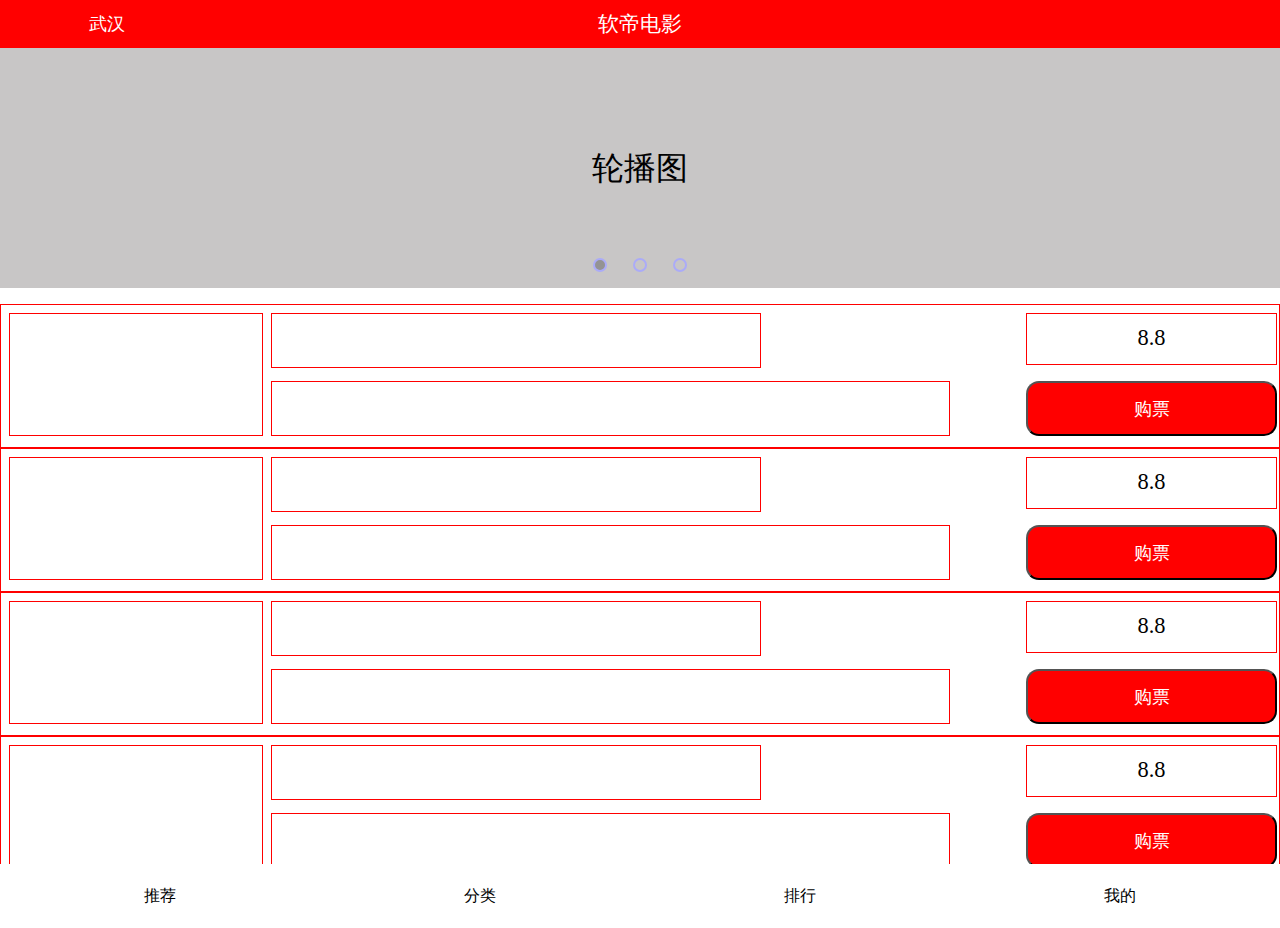
<file: index.html>
<!DOCTYPE html>
<html lang="en">

<head>
  <meta charset="UTF-8">
  <meta http-equiv="X-UA-Compatible" content="IE=edge">
  <meta name="viewport" content="width=device-width, initial-scale=1.0">
  <title>Document</title>
  <link rel="stylesheet" href="./css/index.css">
  <link rel="stylesheet" href="//at.alicdn.com/t/c/font_4029958_s352e7zcv3h.css">
</head>

<body>
  <div class="head flex-row">
    <div class="dizhi">武汉</div>
    <div class="name">软帝电影</div>
    <div class="search"><span class="iconfont icon-search"></span></div>
  </div>
  <div class="banner">
    <div class="banner_body">
      轮播图
    </div>
    <ul class="banner_ul flex-row">
      <li class="you"></li>
      <li></li>
      <li></li>
    </ul>
  </div>
  <div class="body">
    <script>
      for(let i = 0; i < 5; i++){
      document.write(`
        <div class="card flex-row">
          <div class="card_img"></div>
          <div class="card_body flex-column">
          <div class="card_name"></div>
          <div class="card_text"></div>
          </div>
          <div class="card_xinxi flex-column">
            <div class="card_fen">8.8</div>
            <button class="card_btn">购票</button>
          </div>
        </div>
      `)
      }
    </script>
  </div>
  <div class="foot">
    <div class="tab">
      <ul>
        <li><span class="tab_icon iconfont icon-tuijian"></span><span>推荐</span></li>
        <li><span class="tab_icon iconfont icon-fenlei"></span><span>分类</span></li>
        <li><span class="tab_icon iconfont icon-paixing"></span><span>排行</span></li>
        <li><span class="tab_icon iconfont icon-wode"></span><span>我的</span></li>
      </ul>
    </div>
  </div>
</body>

</html>
</file>
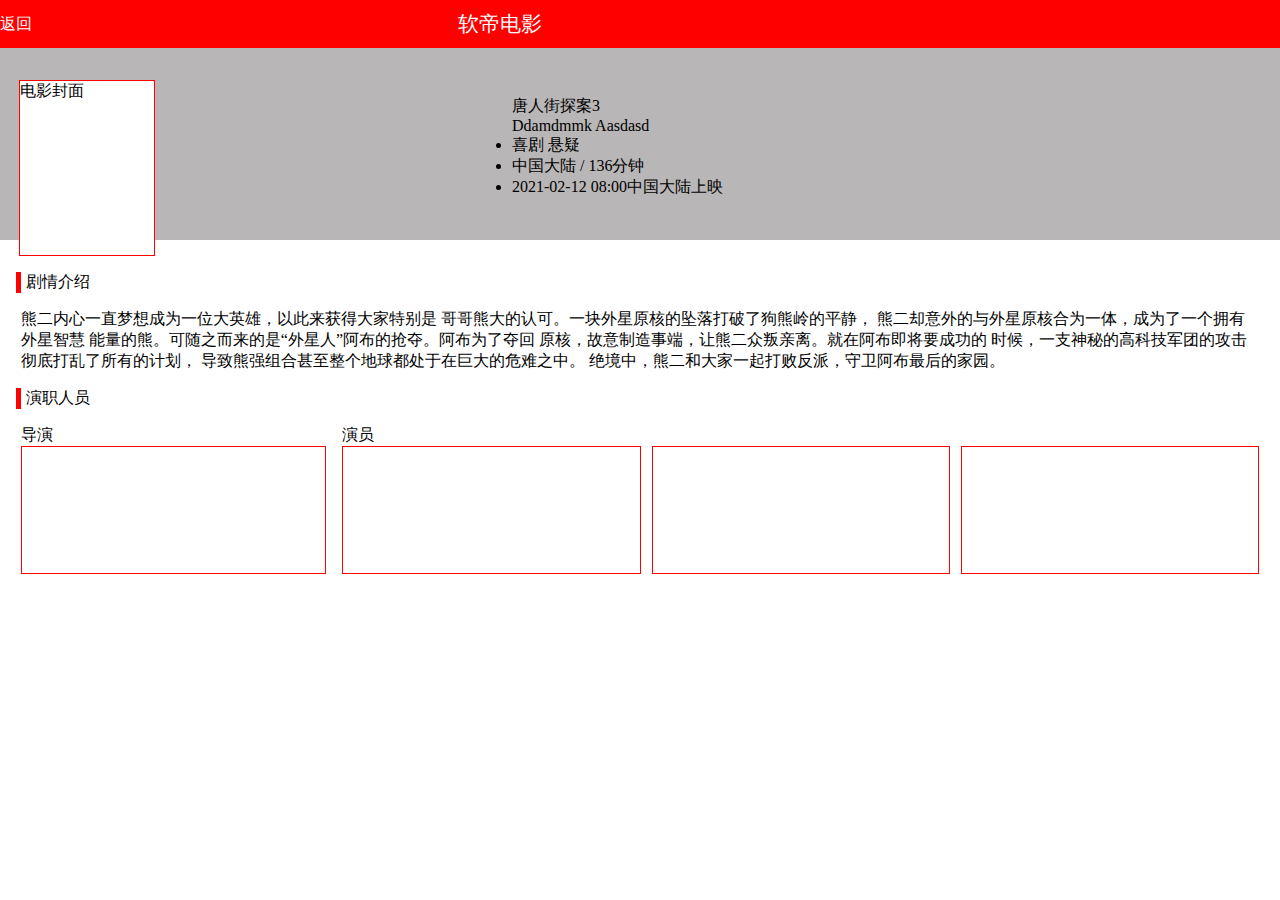
<file: detail.html>
<!DOCTYPE html>
<html lang="en">
<head>
  <meta charset="UTF-8">
  <meta http-equiv="X-UA-Compatible" content="IE=edge">
  <meta name="viewport" content="width=device-width, initial-scale=1.0">
  <title>Document</title>
  <link rel="stylesheet" href="./css/detail.css">
  <link rel="stylesheet" href="//at.alicdn.com/t/c/font_4029958_yrv21vmy9c.css">
</head>
<body>
  <div class="head flex-row">
    <div class="hui">
      <span class="iconfont icon-zuojiantou"></span>
      返回
    </div>
    <div class="name">软帝电影</div>
    <div class="none"></div>
  </div>
  <div class="banner">
    <div class="banner_body">
      <ul class="flex-column">
        <li style="list-style: none;">唐人街探案3</li>
        <li style="list-style: none;">Ddamdmmk Aasdasd</li>
        <li>喜剧 悬疑</li>
        <li>中国大陆 / 136分钟</li>
        <li>2021-02-12 08:00中国大陆上映</li>
      </ul>
    </div>
    <div class="banner_img">电影封面</div>
  </div>
  <div class="body">
    <div class="juqing">
      <div class="juqing_head flex-row"><div class="shu"></div>剧情介绍</div>
      <div class="juqing_body">
        熊二内心一直梦想成为一位大英雄，以此来获得大家特别是
        哥哥熊大的认可。一块外星原核的坠落打破了狗熊岭的平静，
        熊二却意外的与外星原核合为一体，成为了一个拥有外星智慧
        能量的熊。可随之而来的是“外星人”阿布的抢夺。阿布为了夺回
        原核，故意制造事端，让熊二众叛亲离。就在阿布即将要成功的
        时候，一支神秘的高科技军团的攻击彻底打乱了所有的计划，
        导致熊强组合甚至整个地球都处于在巨大的危难之中。
        绝境中，熊二和大家一起打败反派，守卫阿布最后的家园。
      </div>
    </div>
    <div class="renyuan">
      <div class="renyuan_head flex-row"><div class="shu"></div>演职人员</div>
      <div class="renyuan_body flex-row">
        <div class="dao">
          导演
          <ul class="flex-row">
            <li></li>
          </ul>
        </div>
        <div class="puton">
          演员
          <ul class="flex-row">
            <li></li>
            <li></li>
            <li></li>
          </ul>
        </div>
      </div>
    </div>
  </div>
</body>
</html>
</file>
<file: css/index.css>
* {
  margin: 0;
  padding: 0;
  box-sizing: border-box;
}

.flex-row {
  display: flex;
  /* align-items: center; */
  flex-direction: row;
}

.flex-column {
  display: flex;
  flex-direction: column;
  /* align-items: center; */
}

.head {
  height: 3rem;
  text-align: center;
  line-height: 3rem;
  background-color: red;
  color: #fff;
}

.dizhi {
  flex: 1;
  font-size: 1.1rem;
}

.name {
  flex: 4;
  font-size: 1.3rem;
}

.search {
  flex: 1;
}

.banner {
  position: relative;
  height: 15rem;
  text-align: center;
  line-height: 15rem;
  font-size: 2rem;
  background-color: rgb(200, 198, 198);
}

.banner_ul {
  list-style: none;
  position: absolute;
  left: 50%;
  transform: translate(-50%);
  bottom: 1rem;
}

.banner_ul li {
  margin: 0 0.8rem;
  width: 0.9rem;
  height: 0.9rem;
  border: 2px solid rgb(171, 171, 248);
  border-radius: 50%;
}

.banner_ul li.you {
  background-color: rgb(148, 147, 147);
}

.body {
  margin-top: 1rem;
  height: 35rem;
  overflow: auto;
}

.card {
  padding: 0.5rem 0.1rem 0.7rem 0.5rem;
  height: 9rem;
  /* background-color: gray; */
  border: 1px solid red;
}

.card_img {
  flex: 1;
  margin-right: 0.5rem;
  border: 1px solid red;
}

.card_body {
  flex: 3;
}

.card_name {
  flex: 1;
  margin-bottom: 0.8rem;
  width: 65%;
  border: 1px solid red;
}

.card_text {
  flex: 1;
  width: 90%;
  border: 1px solid red;
}

.card_xinxi {
  flex: 1;
}

.card_fen {
  flex: 1;
  margin-bottom: 1rem;
  border: 1px solid red;
  text-align: center;
  line-height: 3rem;
  font-size: 1.4rem;
}

.card_btn {
  flex: 1;
  border-radius: 13px;
  background-color: red;
  color: #fff;
  font-size: 1.1rem;
}

.foot {
  height: 4rem;
}

.tab {
  height: 100%;
}

.tab ul {
  height: 100%;
  display: flex;
  align-items: center;
  list-style: none;
}

.tab ul li {
  display: flex;
  flex-direction: column;
  align-items: center;
  flex: 1;
  font-size: 1rem;
}
</file>
<file: css/detail.css>
* {
  margin: 0;
  padding: 0;
  box-sizing: border-box;
}

.flex-row {
  display: flex;
  /* align-items: center; */
  flex-direction: row;
}

.flex-column {
  display: flex;
  flex-direction: column;
  /* align-items: center; */
}

.head {
  height: 3rem;
  line-height: 3rem;
  text-align: center;
  background-color: red;
  color: #fff;
}

.fan {
  flex: 1;
}

.name {
  flex: 3;
  font-size: 1.3rem;
}

.none {
  flex: 1;
}

.banner {
  position: relative;
  height: 12rem;
  background-color: rgb(184, 182, 182);
  /* overflow: hidden; */
}

.banner_body {
  position: absolute;
  top: 3rem;
  margin-left: 40%;
}

.banner_img {
  position: absolute;
  top: 2rem;
  left: 1.2rem;
  width: 8.5rem;
  height: 11rem;
  border: 1px solid red;
  background-color: #fff;
}

.body {
  margin: 0 1rem;
}

.juqing {
  margin-top: 2rem;
}

.shu {
  width: 0.3rem;
  height: 1.3rem;
  background-color: red;
  margin-right: 0.3rem;
}

.juqing_body {
  margin: 1rem 0.3rem;
}

.renyuan_body {
  margin: 1rem 0.3rem;
}

.dao {
  flex: 1;
  margin-right: 1rem;
}

.dao ul {
  list-style: none;
}

.dao ul li {
  flex: 1;
  height: 8rem;
  border: 1px solid red;
}

.puton {
  flex: 3;
}

.puton ul {
  list-style: none;
}

.puton ul li {
  flex: 1;
  border: 1px solid red;
  height: 8rem;
}

.puton ul li:not(:last-child){
  margin-right: 0.7rem;
}
</file>
